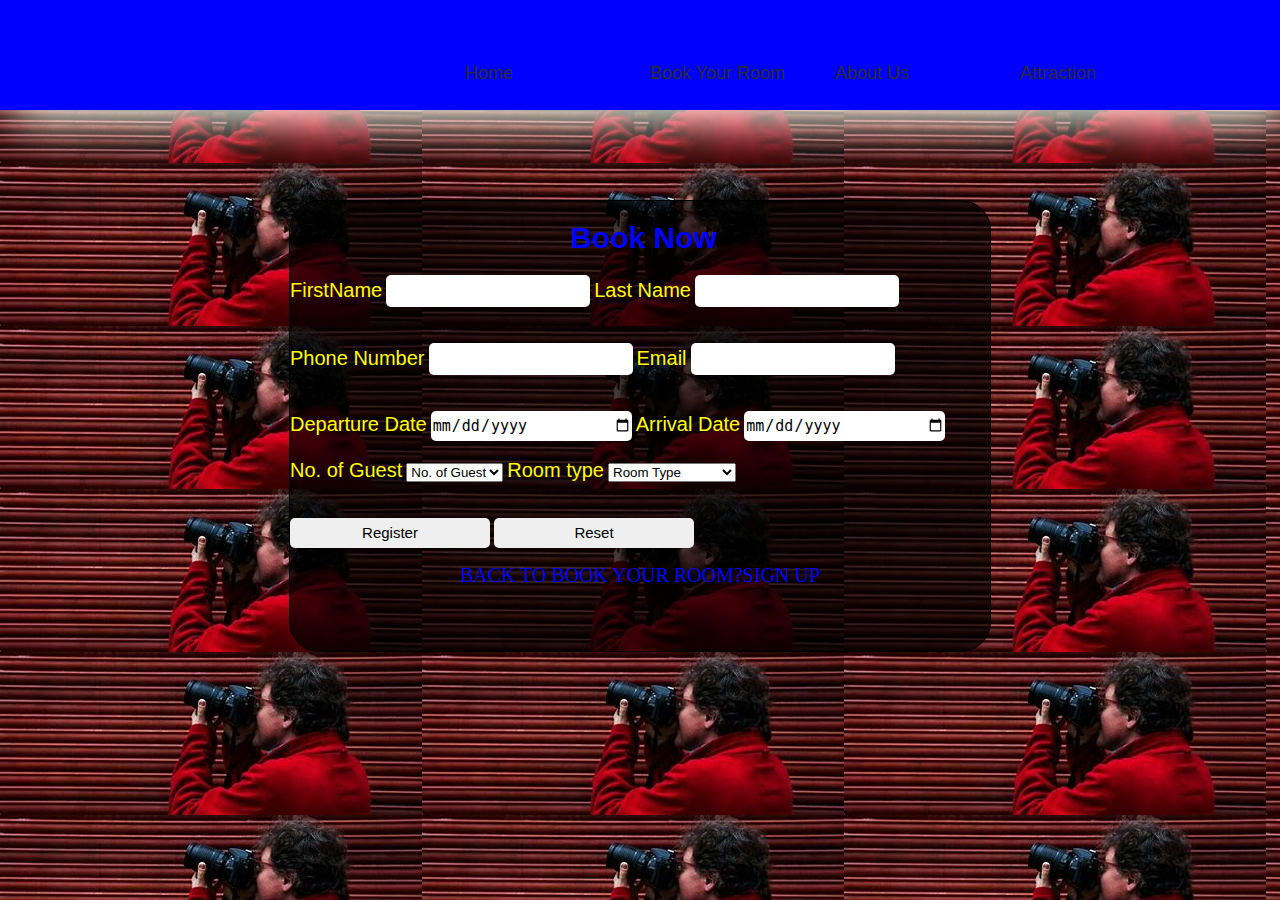
<file: pages/Book Now.html>
<!DOCTYPE html>
<html>
    <head>
        <title></title>
        <link rel="stylesheet" href="style.css"> 
    </head>
    <body style="background-image: url(images/BANER3.jpg);">

 <!---navigation bar starts-->
 <div class="container">
    <div class="main">
        <ul class="menu">
            <div id="cut1"></div>
            <li><a href="index.html">Home</a></li>
            <div id="cut2"></div>
            <li><a href="#">Book Your Room</a></li>
            <div id="cut3"></div>
            <li><a href="#">About Us</a></li>
            <div id="cut4"></div>
            <li><a href="#">Attraction</a></li>
        </ul>
         </div>
         </div>
<!--navigation bar ends here-->

<div id="bookdiv">
    <h1>Book Now</h1>
    <form action="">

        <label for="FirstName">FirstName</label>
        <input type="text" name="FirstName">
        <label for="LastName">Last Name</label>
        <input type="text" name="LastName">

        <br><br><br>
        <label for="phone Numbers">Phone Number</label>
        <input type="number" name="phone Numbers">
        <label for="email">Email</label>
        <input type="text" name="email">

        <br><br><br>
        <label for="departure date">Departure Date</label>
        <input type="date" name="departure date" title="DD-MM-YYYY">
        <label for="arrival date">Arrival Date</label>
        <input type="date" name="arrival date" title="DD-MM-YYYY">

         <br><br>
         <label for="">No. of Guest</label>
         <select name="" id="">
         <option value="">No. of Guest</option>
         <option value="">1</option>
         <option value="">2</option>
         <option value="">3</option>
         <option value="">4</option>
         <option value="">5</option>
         <option value="">6</option>
         </select>
         <label for="">Room type</label>
         <select name="" id="">
         <option value="">Room Type</option>
         <option value="">royal pent house</option>
         <option value="">ocean terrace suit</option>
         </select>
         
        <br><br><br>
         <input type="Submit" name="Submit" value="Register" >
         <input type="Reset" name="Reset1" id="" value="Reset">

         <p style="text-align: center;"><a href="book your Room.html" target="_blank" >BACK TO BOOK YOUR ROOM?SIGN UP</a></p>
    </form>
</div>

    </bod>
</html>
</file>
<file: pages/style.css>
body{
    margin: 0;
    padding: 0;

}

.main{
    width: 100%;
    height: 110px;
    background-color: blue;
    padding: 10px 80px;
    border: none;
    box-shadow:10px 10px 50px honeydew;
    box-sizing: border-box;
}

.menu{
    float:right;
    display: flex;  
}

.menu li{
    list-style: none;
    width: 150px;
    height: 95px;
    line-height: 95px;
    margin-right: 30px;
    margin-left: 5px;
    
}

.menu li a{
    text-decoration: none;
    color: rgb(44,44,44);
    font-family: Verdana, Geneva, Tahoma, sans-serif;
    font-size: 18px;
    font-weight: 300px;
}

.menu li:hover{
    background-color:rgb(178, 199, 236);
    text-align: center;
    border-radius: 50px;
}

.menu li a:hover{
    text-transform: uppercase;
    color: white;
    text-align: center;
}
#bookdiv{
    width: 700px;
    height: 450px;
    border: 1px solid black;
    margin:7% auto;
    background-color:rgba(0,0,0,.70);
    border-radius: 30px;
    color: blue;
}
#bookdiv h1{
    text-align: center;
    font-family: 'Trebuchet MS', 'Lucida Sans Unicode', 'Lucida Grande', 'Lucida Sans', Arial, sans-serif;
    font-size: 30px;
    color: blue;
    margin-left: 1%;
}
#bookdiv label{
    font-family: 'Trebuchet MS', 'Lucida Sans Unicode', 'Lucida Grande', 'Lucida Sans', Arial, sans-serif;
    font-size: 20px;
    color:yellow;
}

#bookdiv input{
    width: 200px;
    height: 30px;
    border-radius: 5px;
    font-size: 15px;
    border: none; 
}

#formdiv{
    width: 400px;
    height: 500px;
    border: 1px solid black;
    margin: 5% auto;
    background-color:rgba(0,0,0,.70);
    border-radius: 15px;

}
#formdiv h1{
    text-align: center;
    font-family: 'Trebuchet MS', 'Lucida Sans Unicode', 'Lucida Grande', 'Lucida Sans', Arial, sans-serif;
    font-size: 30px;
    color: blue;
    margin-left: 1%;
}
#formdiv label{
    margin-left: 30%;
    font-family: 'Trebuchet MS', 'Lucida Sans Unicode', 'Lucida Grande', 'Lucida Sans', Arial, sans-serif;
    font-size: 20px;
    color: blue;
}
#formdiv input{
    margin-left: 30%;
    width: 168px;
    height: 30px;
    border-radius: 5px;
    text-align: center;
    font-size: 15px;
    border: none;
}
#btnsubmit{
    height: 40px;
    margin-top: 10px;
    background-color: blue;
    color: white;
    font-size: 17px;
}
#formdiv p, a{
    font-size: 20px;
    color:blue;
    text-decoration: none;
    text-align: center;
}
#formdiv a:hover{
    text-decoration: underline;
}
</file>
